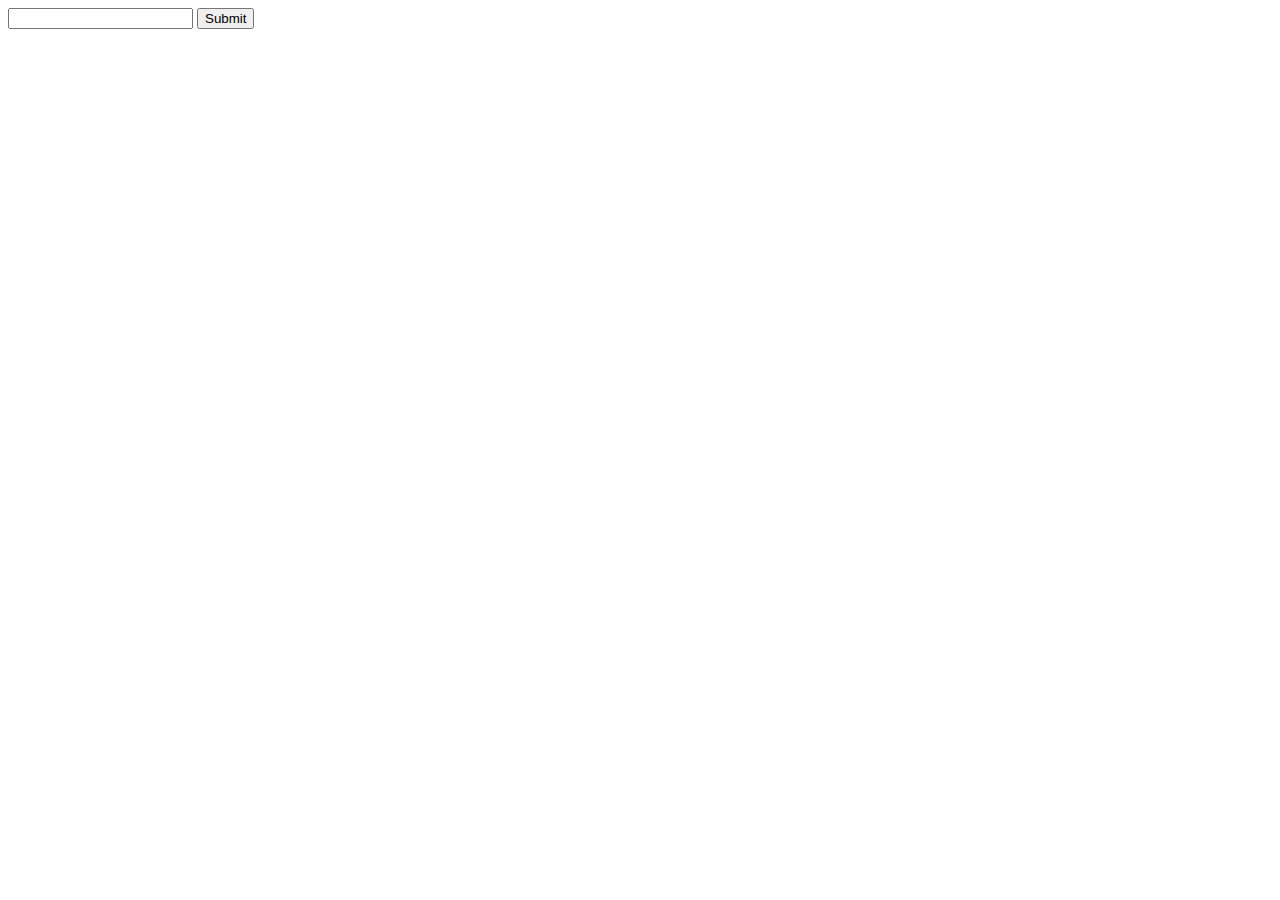
<file: demo.html>
<!DOCTYPE html>
<html lang="en">
<head>
    <meta charset="UTF-8">
    <meta name="viewport" content="width=device-width, initial-scale=1.0">
    <title>Example Form</title>
</head>
<body>
    <form method="POST">
        <input />
        <input type='submit' />
    </form>
</body>
</html>
</file>
